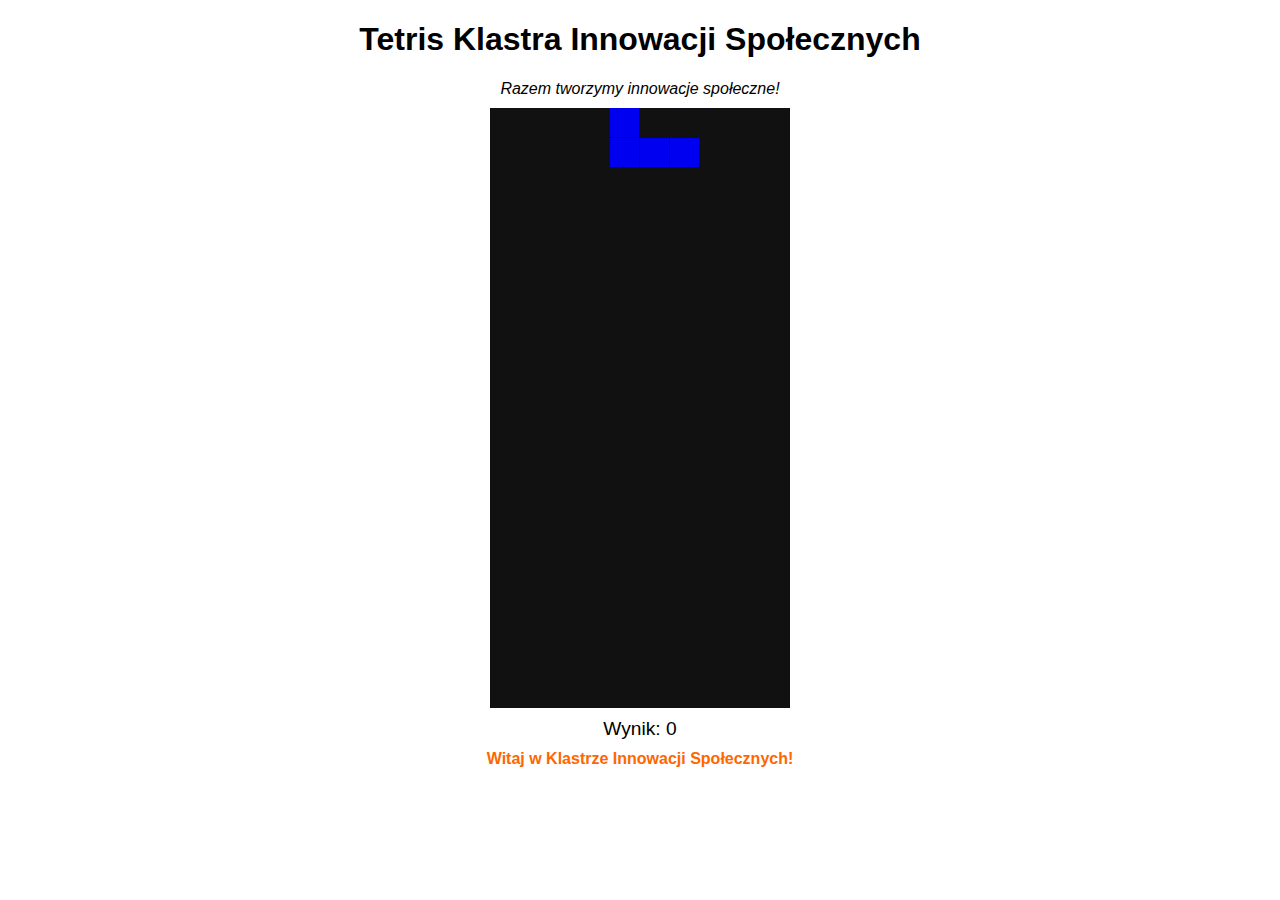
<file: index.html>
<!DOCTYPE html>
<html lang="pl">
<head>
    <meta charset="UTF-8">
    <title>Tetris Klastra Innowacji Społecznych</title>
    <style>
        body { font-family: Arial, sans-serif; text-align: center; }
        canvas { background: #111; display: block; margin: 0 auto; }
        #score { font-size: 1.2em; margin-top: 10px; }
        #message { height: 1.2em; margin-top: 10px; color: #ff6600; font-weight: bold; }
        #tagline { font-style: italic; margin-bottom: 10px; }
    </style>
</head>
<body>
    <h1>Tetris Klastra Innowacji Społecznych</h1>
    <div id="tagline">Razem tworzymy innowacje społeczne!</div>
    <canvas id="game" width="300" height="600"></canvas>
    <div id="score">Wynik: <span id="scoreValue">0</span></div>
    <div id="message"></div>
    <script src="tetris.js"></script>
</body>
</html>
</file>
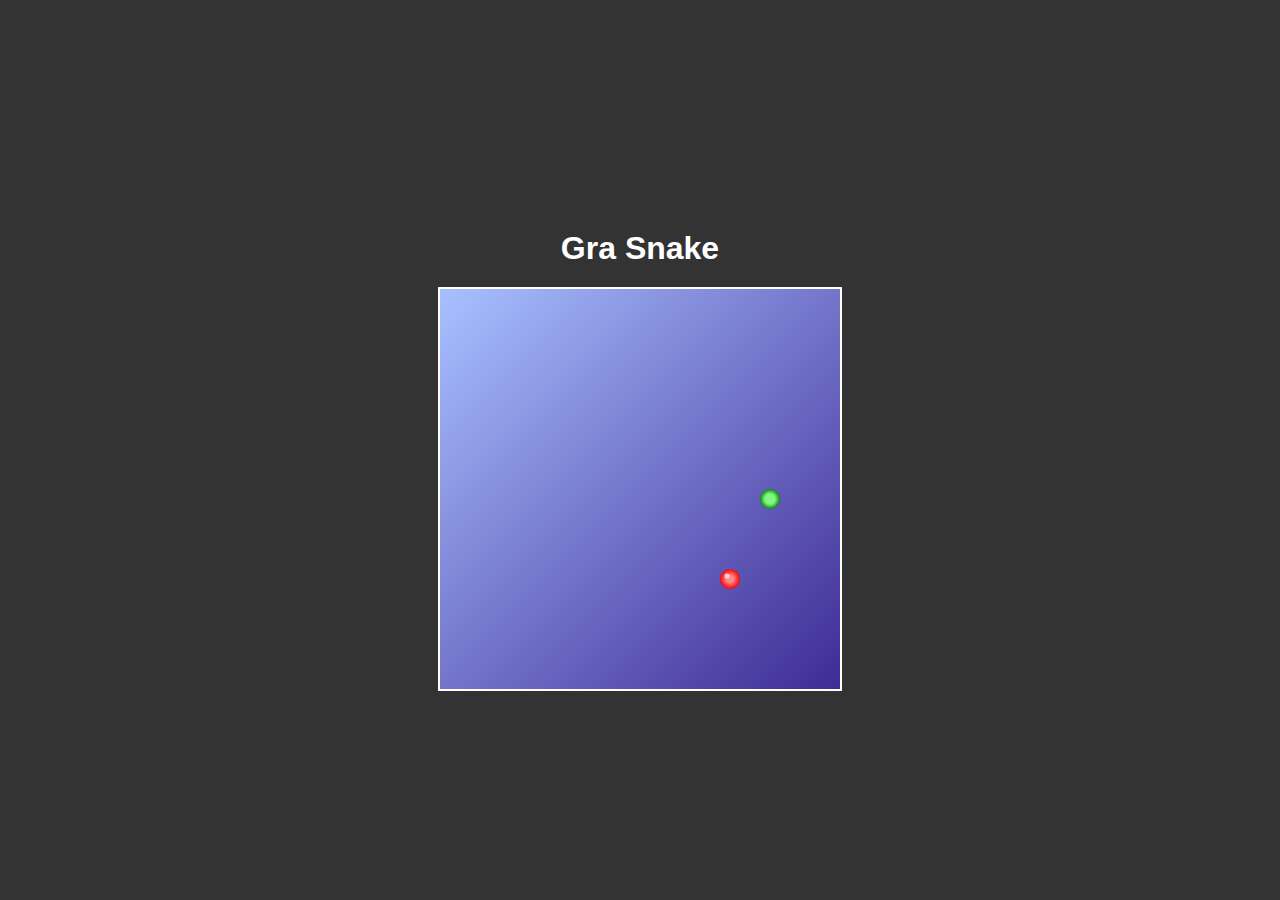
<file: snake/index.html>
<!DOCTYPE html>
<html lang="pl">
<head>
    <meta charset="UTF-8">
    <meta name="viewport" content="width=device-width, initial-scale=1.0">
    <link rel="stylesheet" href="style.css">
    <title>Gra Snake</title>
</head>
<body>
    <h1>Gra Snake</h1>
    <canvas id="gameCanvas" width="400" height="400"></canvas>
    <script src="app.js"></script>
</body>
</html>
</file>
<file: snake/style.css>
body {
    background-color: #333;
    color: #fff;
    font-family: Arial, sans-serif;
    display: flex;
    flex-direction: column;
    align-items: center;
    justify-content: center;
    height: 100vh;
    margin: 0;
}

h1 {
    margin-bottom: 20px;
}

canvas {
    background-color: #000;
    border: 2px solid #fff;
}
</file>
